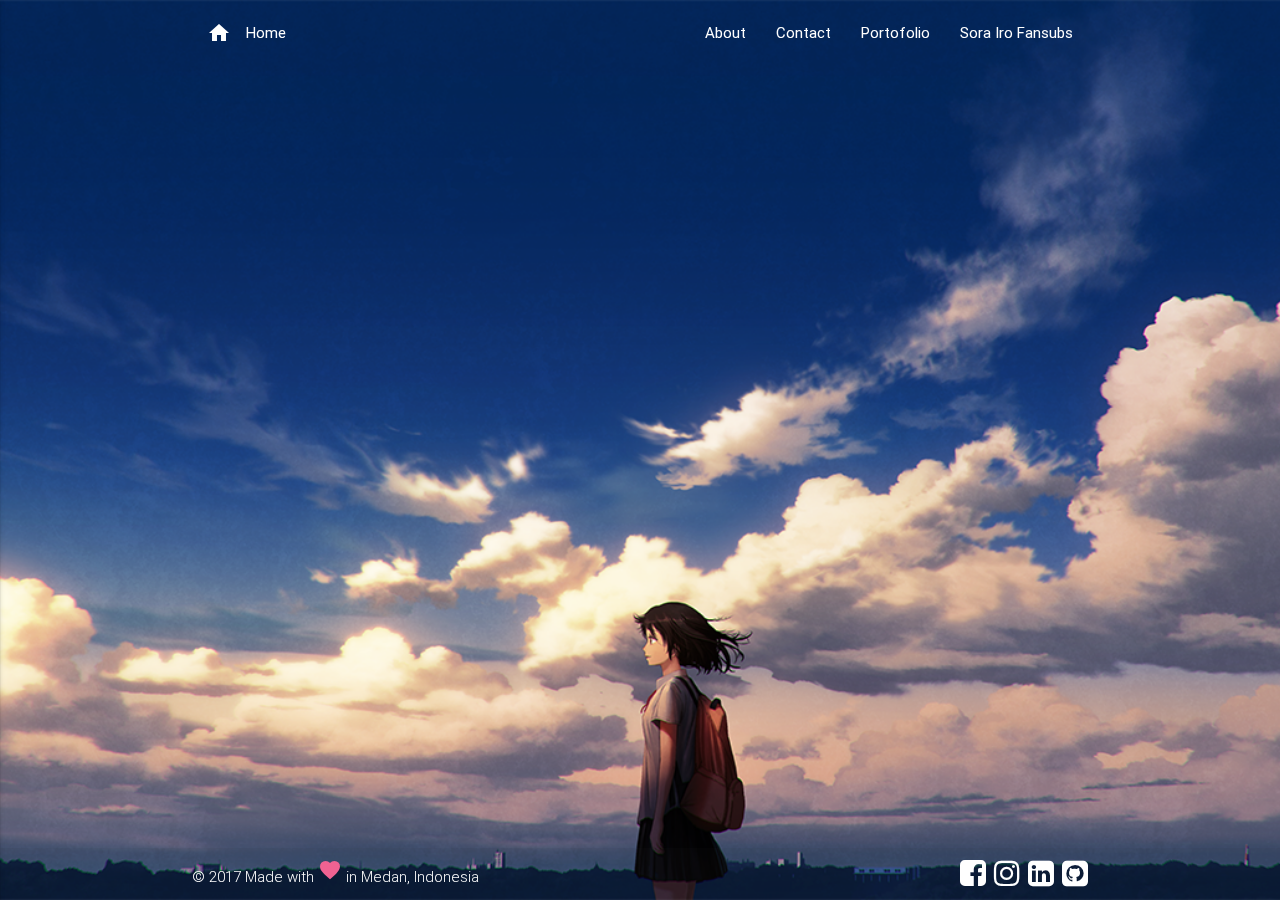
<file: index.html>
<!DOCTYPE html> <html> <head> <link rel="stylesheet" href="https://fonts.googleapis.com/icon?family=Material+Icons"/> <link rel="stylesheet" href="https://maxcdn.bootstrapcdn.com/font-awesome/4.7.0/css/font-awesome.min.css"/> <link rel="stylesheet" href="assets/css/materialize.min.css" type="text/css" media="screen,projection"/> <link rel="stylesheet" href="assets/css/theme.css" type="text/css" media="screen,projection"/> <link rel="stylesheet" href="assets/css/pace-theme-flash.css" type="text/css" media="screen,projection"/> <meta name="viewport" content="width=device-width, initial-scale=1.0"> <meta charset="utf-8"> <link rel="icon" href="img/fav.png"> <title>Hasbi Kausar Anwar's Profile</title> </head> <body> <div class="grills"></div> <!-- navbar --> <nav class="transparent"> <div class="nav-wrapper"> <div class="container"> <ul class="left hide-on-med-and-down"> <li><a href="" class="waves-effect" id="navlink"><i class="material-icons left">home</i>Home</a></li> </ul> <a href="#" data-activates="slide-out" class="button-collapse"><i class="material-icons">menu</i></a> <ul class="right hide-on-med-and-down"> <li><a href="#about" class="waves-effect" id="navlink">About</a></li> <li><a href="#contact" class="waves-effect" id="navlink">Contact</a></li> <li><a href="#" class="waves-effect" id="navlink">Portofolio</a></li> <li><a href="https://sorairosubs.id" class="waves-effect" id="navlink" target="_blank">Sora Iro Fansubs</a></li> </ul> </div> </div> </nav> <!-- side-nav --> <div class="col s1"> <!-- SideNav panel --> <ul id="slide-out" class="side-nav"> <li><a href="" class="waves-effect">Home</a></li> <li><a href="#about" class="waves-effect">About</a></li> <li><a href="#contact" class="waves-effect">Contact</a></li> <li><a href="#" class="waves-effect">Portofolio</a></li> <div class="divider"></div> <li><a href="https://sorairo.fansubs.pw/" class="waves-effect">Sora Iro Fansubs</a></li> </ul> </div> <!-- main --> <main> <!-- about --> <div id="about" class="modal"> <div class="modal-content"> <h4>About</h4> <hr> <style type="text/css" media="screen">.justify { text-align: justify;}</style> <div class="justify"> Nama saya Hasbi Kausar Anwar lahir di Kota Medan pada tanggal 5 Juli 1996, saya merupakan anak bungsu dari 2 bersaudara dan akrab dipanggil Hasbi. Terlahir dengan keluarga yang sederhana, ayah saya seorang wartawan sedangkan ibu saya berprofesi ibu rumah tangga biasa. <p> Saat berumur 6 tahun saya memulai pendidikan di Sekolah Dasar Muhammadiyah 10 Medan, kemudian setelah lulus saya masuk ke Sekolah Menegah Pertama Negeri 4 Medan. Selepas lulus di tahun 2010 saya melanjutkan pendidikan ke Sekolah Menegah Kejuruan Multi Karya Medan mengambil jurusan Teknik Komputer dan Jaringan dan lulus pada tahun 2013, lalu saya kembali menaiki jenjang pendidikan dengan mengambil Diploma III di kampus Politeknik Unggul LP3M Medan pada jurusan Manajemen Informatika dan telah memeroleh gelar A.Md pada tahun 2017. <p> Keseharian saya saat ini adalah mempelajari serta memperdalam ilmu pemrograman website, sembari melakukan tugas seorang developer saya juga merupakan salah satu ketua dari fansub Indonesia yaitu Sora Iro Fansubs dengan basis pembuatan subtitle dalam film Anime. Inisial saya di dunia internet adalah Anko, telah berkarir di dunia fansub sejak tahun 2011 hingga sampai saat ini. </div> </div> </div> <!-- contact --> <div id="contact" class="modal"> <div class="modal-content"> <h4>Contact</h4> <hr> <p>Email: <a href="mailto:hasbikausaranwar@outlook.com" target="_top">hasbikausaranwar@outlook.com</a> <br>Phone: +62 - 08537207<span onclick="this.innerHTML='8484'">XXXX</span> </div> </div> </main> <!-- footer --> <footer class="page-footer transparent"> <div class="footer-copyright"> <div class="container"> <div class="white-text text-lighten-4">&copy; 2017 Made with <i class="material-icons" id="logoHeart">favorite</i> in Medan, Indonesia <div class="right"> <a href="https://www.facebook.com/hasbikausaranwar/" class="tooltipped white-text text-lighten-4" data-position="top" data-delay="50" data-tooltip="Facebook"><i id="facebook" class="fa fa-facebook-square fa-2x"></i></a>&nbsp; <a href="https://www.instagram.com/hasbikausaranwar/" class="tooltipped white-text text-lighten-4" data-position="top" data-delay="50" data-tooltip="Instagram"><i id="instagram" class="fa fa-instagram fa-2x"></i></a>&nbsp; <a href="https://www.linkedin.com/in/hasbi-kausar-anwar-a4115613a/" class="tooltipped white-text text-lighten-4" data-position="top" data-delay="50" data-tooltip="LinkedIn"><i id="linkedin" class="fa fa-linkedin-square fa-2x"></i></a>&nbsp; <a href="https://github.com/hasbikausaranwar" class="tooltipped white-text text-lighten-4" data-position="top" data-delay="50" data-tooltip="GitHub"><i id="github" class="fa fa-github-square fa-2x"></i></a> </div> </div> </div> </footer> <script type="text/javascript" src="https://code.jquery.com/jquery-2.1.1.min.js"></script> <script type="text/javascript" src="assets/js/materialize.min.js"></script> <script src="assets/js/pace.min.js"></script> <script> $(document).ready(function(){ $(".button-collapse").sideNav({ menuWidth: 240, edge: 'left', closeOnClick: true }); $('.tooltipped').tooltip({delay: 50}); $('.modal').modal(); }); </script> </body> </html>
</file>
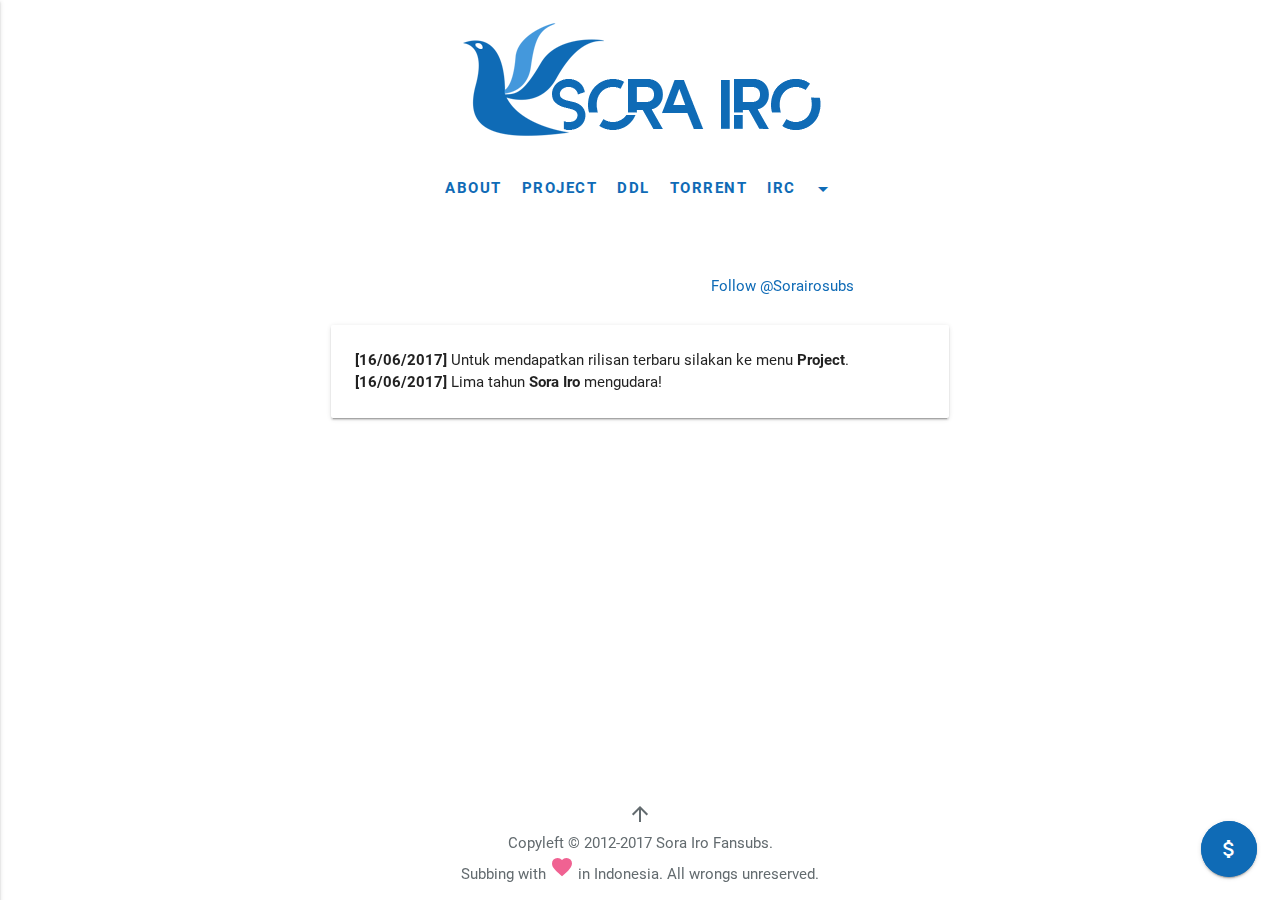
<file: sorairo/index.html>
<!DOCTYPE html>
<html>
  <head>
    <link rel="stylesheet" href="https://fonts.googleapis.com/icon?family=Material+Icons"/>
    <link rel="stylesheet" href="https://maxcdn.bootstrapcdn.com/font-awesome/4.7.0/css/font-awesome.min.css"/>
    <link rel="stylesheet" href="assets/css/materialize.min.css" type="text/css" media="screen,projection"/>
    <link rel="stylesheet" href="assets/css/pace-theme-flash.css" type="text/css" media="screen,projection"/>
    <link rel="stylesheet" href="assets/css/custom.css" type="text/css" media="screen,projection"/>
    <link rel="icon" href="img/logo.png">
    <title>Sora Iro Fansubs</title>
    <meta name="viewport" content="width=device-width, initial-scale=1.0"/>
    <meta name="generator" content="Atom">
    <meta name="description" content="Sora Iro Fansubs - Indonesian Fansubs." />
    <meta name="keywords" content="Sorairo,Sorairosubs,Sora Iro Fansubs,sorairo,sorairosubs,sora iro fansub,download anime subtitle indonesia,download anime sub indo,Download Anime bertakarir Indonesia,Download Anime Subtitle Indonesia,Grup Fansub Indonesia,Fansub Indonesia">
    <meta name="author" content="Anko">
    <meta name="creator" content="Sora Iro Fansubs">
    <meta name="googlebot" content="index,follow,archive">
    <meta name="search engines" content="Aeiwi,Alexa,AllTheWeb,AltaVista,AOL Netfind,Anzwers,Go,Google,Yahoo,Bing,WebTop">
    <meta name="rating" content="general">
    <meta name="robots" content="index,follow">
    <meta name="revisit-after" content="1 days">
    <meta name="alexaVerifyID" content="#">
    <meta name="DC.title" content="Medan" />
    <meta name="geo.region" content="ID-ID" />
    <meta name="geo.placename" content="Medan" />
    <meta name="geo.position" content="0;NaN" />
    <meta name="ICBM" content="0, NaN" />
    <meta name="coverage" content="Worldwide">
  </head>
  <body id="fadein">
    <div id="fb-root"></div>
    <script>
      (function(d, s, id) {
        var js, fjs = d.getElementsByTagName(s)[0];
        if (d.getElementById(id)) return;
        js = d.createElement(s); js.id = id;
        js.src = "//connect.facebook.net/id_ID/sdk.js#xfbml=1&version=v2.9";
        fjs.parentNode.insertBefore(js, fjs);
      }(document, 'script', 'facebook-jssdk'));
    </script>
    <script>
      window.twttr = (function(d, s, id) {
      var js, fjs = d.getElementsByTagName(s)[0],
        t = window.twttr || {};
      if (d.getElementById(id)) return t;
      js = d.createElement(s);
      js.id = id;
      js.src = "https://platform.twitter.com/widgets.js";
      fjs.parentNode.insertBefore(js, fjs);

      t._e = [];
      t.ready = function(f) {
        t._e.push(f);
      };

      return t;
      }(document, "script", "twitter-wjs"));
    </script>
    <main>
      <div class="row">
        <div class="col s3">
        </div>
        <center>
        <div class="col s6">
          <div class="hide-on-med-and-down">
            <a href=""><img class="responsive-img" src="img/sorairo(c)Anko.png" alt="Sora Iro"></a>
          </div>
          <div class="hide-on-large-only">
            <a href="" data-activates="slide-out-mobile" class="button-collapse"><img class="responsive-img" src="img/sorairo(c)Anko.png" alt="Sora Iro"></a>
          </div>

          <div class="hide-on-med-and-down">
            <div class="links">
              <a href="#about" class="waves-effect">About</a>
              <a href="#project" class="waves-effect">Project</a>
              <a href="#ddl" class="waves-effect">DDL</a>
              <a href="https://anidex.info/?page=group&id=86" class="waves-effect" target="_blank">Torrent</a>
              <a href="#" class="dropdown-button waves-effect" data-activates="dropdown1"><i class="material-icons right">arrow_drop_down</i>IRC</a>
                <ul id="dropdown1" class="dropdown-content">
                  <li><a href="https://irc.sorairosubs.com/" class="waves-effect" target="_blank">IRC</a></li>
                  <li><a href="https://portal.sorairosubs.com/" class="waves-effect" target="_blank">Portal</a></li>
                  <li><a href="http://www.cccp-project.net/" class="waves-effect" target="_blank">Playback</a></li>
                  <li class="divider"></li>
                  <li><a href="https://server.sorairosubs.com/" class="waves-effect" target="_blank">Server Tools</a></li>
                </ul>
            </div>
          </div>

        </div>
        </center>
        <div class="col s3">
        </div>
      </div>

      <!-- side-nav -->
      <div class="col s1">
        <!-- SideNav panel -->
          <ul id="slide-out-mobile" class="side-nav">
            <li><a href="#about" class="waves-effect">About</a></li>
            <li><a href="#project" class="waves-effect">Project</a></li>
            <li><a href="#ddl" class="waves-effect">DDL</a></li>
            <li><a href="https://anidex.info/?page=group&id=86" class="waves-effect" target="_blank">Torrent</a></li>
            <div class="divider"></div>
            <li class="no-padding">
              <ul class="collapsible collapsible-accordion">
                <li>
                  <a class="collapsible-header"><i class="material-icons">arrow_drop_down</i>IRC</a>
                  <div class="collapsible-body">
                    <ul>
                      <li><a href="https://irc.sorairosubs.com/" class="waves-effect" target="_blank">IRC</a></li>
                      <li><a href="https://portal.sorairosubs.com/" class="waves-effect" target="_blank">Portal</a></li>
                      <li><a href="http://www.cccp-project.net/" class="waves-effect" target="_blank">Playback</a></li>
                      <div class="divider"></div>
                      <li><a href="https://server.sorairosubs.com/" class="waves-effect" target="_blank">Server Tools</a></li>
                    </ul>
                  </div>
                </li>
              </ul>
            </li>
          </ul>
      </div>

      <!-- menu nav -->
      <div id="about" class="modal">
        <div class="modal-content">
          <h4>About</h4>
          <hr>
          <div class="justify">
            <p>
            Mengudara pada tanggal 16 Juni 2012.
            <p>
            <table class="highlight responsive-table">
              <thead>
                <tr>
                  <th>Staf Aktif</th>
                  <th>Posisi</th>
                </tr>
              </thead>

              <tbody>
                <tr>
                  <td>Anko</td>
                  <td>Leader, Editor, Timer, QC</td>
                </tr>
                <tr>
                  <td>Mufti</td>
                  <td>Server Admin</td>
                </tr>
                <tr>
                  <td>Zhara</td>
                  <td>Translator, Encoder</td>
                </tr>
                <tr>
                  <td>irzie</td>
                  <td>Translator, Typesetter</td>
                </tr>
                <tr>
                  <td>GinNu</td>
                  <td>Translator, KFx</td>
                </tr>
                <tr>
                  <td>odoxzz-zen</td>
                  <td>Typesetter</td>
                </tr>
                <tr>
                  <td>Yatogami</td>
                  <td>Encoder</td>
                </tr>
              </tbody>
            </table>
          </div>
          <p>
          Ingin bergabung? Silakan hubungi kami di <a id="recruit" href="irc://irc.rizon.net/Sorairosubs-Recruits">#Sorairosubs-Recruits@irc.rizon.net</a>.
        </div>
      </div>

      <div id="project" class="modal bottom-sheet">
        <div class="modal-content">
          <h4>Project</h4>
          <hr>
          <br>
          <ul class="collapsible" data-collapsible="accordion">
            <li>
              <div class="collapsible-header"><b>TV Series</b></div>
              <div class="collapsible-body">
                <ul class="collapsible popout" data-collapsible="accordion">
                  <li>
                    <div class="collapsible-header"></i>Spring 2017</div>
                    <div class="collapsible-body">
                      <span><a href="#ddlhina" class="tooltipped" data-position="right" data-delay="50" data-tooltip='Translation/Typesetting: irzie, OPED: GinNu, Encoding: Yatogami, QC: Anko'>Hinako Note</a></span>
                      <br>
                      <span><a href="#ddlrcrea" class="tooltipped" data-position="right" data-delay="50" data-tooltip='Translation/Typesetting: MenBejat, OPED: GinNu, Editing: Bismarck, Timing: Anko, Encoding: Yatogami, QC: Zhara'>Re:CREATORS</a></span>
                      <br>
                      <span><a href="#ddlsaekanoflat" class="tooltipped" data-position="right" data-delay="50" data-tooltip='Translation: Deko, OPED: GinNu, Editing: Hoshii, Typesetting: odoxzz-zen, Timing/QC: Anko, Encoding: Yatogami'>Saenai Heroine no Sodatekata Flat</a></span>
                    </div>
                  </li>
                  <li>
                    <div class="collapsible-header">Winter 2016/17</div>
                    <div class="collapsible-body">
                      <span><a href="#ddllwa" class="tooltipped" data-position="right" data-delay="50" data-tooltip='Translation: Zhara, OPED: GinNu, Timing/Typesetting: Asenshi, Encoding: Pitou-nyan, QC: Anko'>Little Witch Academia (2017)</a></span>
                      <br>
                      <span><a href="#ddlurr" class="tooltipped" data-position="right" data-delay="50" data-tooltip='Translation: irzie, Timing/Typesetting: GJM, Editing: Pitou-nyan, Encoding: Zhara, QC: Anko'>Urara Meirochou</a></span>
                    </div>
                  </li>
                </ul>
              </div>
            </li>
            <li>
              <div class="collapsible-header"><b>BDs</b></div>
              <div class="collapsible-body">
                <span><a href="#ddlbokumachi">Boku dake ga Inai Machi</a></span>
                <br>
                <span><a href="#ddlflybitch">Flying Witch</a></span>
                <br>
                <span><a href="#ddlnnb">Non Non Biyori</a></span>
                <br>
                <span><a href="#ddlnnbr">Non Non Biyori Repeat</a></span>
                <br>
                <span><a href="#ddlrakudai">Rakudai Kishi no Cavalry</a></span>
                <br>
                <span><a href="#ddlblondie">Shigatsu wa Kimi no Uso</a></span>
              </div>
            </li>
            <li>
              <div class="collapsible-header"><b>Movies & OVAs</b></div>
              <div class="collapsible-body">
              </div>
            </li>
          </ul>
        </div>
      </div>

      <!-- project tv series -->
      <div id="ddlhina" class="modal">
        <div class="video-container">
            <iframe src="http://soraddl.skies.space/?dir=Hinako%20Note" frameborder="0" allowfullscreen></iframe>
        </div>
      </div>

      <div id="ddlrcrea" class="modal">
        <div class="video-container">
            <iframe src="http://soraddl.skies.space/?dir=Re%E1%8E%93CREATORS" frameborder="0" allowfullscreen></iframe>
        </div>
      </div>

      <div id="ddlsaekanoflat" class="modal">
        <div class="video-container">
            <iframe src="http://soraddl.skies.space/?dir=Saenai%20Heroine%20no%20Sodatekata%20Flat" frameborder="0" allowfullscreen></iframe>
        </div>
      </div>

      <div id="ddllwa" class="modal">
        <div class="video-container">
            <iframe src="http://soraddl.skies.space/?dir=Little%20Witch%20Academia/Little%20Witch%20Academia%20%282017%29" frameborder="0" allowfullscreen></iframe>
        </div>
      </div>

      <div id="ddlurr" class="modal">
        <div class="video-container">
            <iframe src="http://soraddl.skies.space/?dir=Urara%20Meirochou" frameborder="0" allowfullscreen></iframe>
        </div>
      </div>

      <!-- project bds -->
      <div id="ddlbokumachi" class="modal">
        <div class="video-container">
            <iframe src="http://soraddl.skies.space/?dir=Boku%20dake%20ga%20Inai%20Machi" frameborder="0" allowfullscreen></iframe>
        </div>
      </div>

      <div id="ddlflybitch" class="modal">
        <div class="video-container">
            <iframe src="http://soraddl.skies.space/?dir=Flying%20Witch" frameborder="0" allowfullscreen></iframe>
        </div>
      </div>

      <div id="ddlnnb" class="modal">
        <div class="video-container">
            <iframe src="http://soraddl.skies.space/?dir=Non%20Non%20Biyori" frameborder="0" allowfullscreen></iframe>
        </div>
      </div>

      <div id="ddlnnbr" class="modal">
        <div class="video-container">
            <iframe src="http://soraddl.skies.space/?dir=Non%20Non%20Biyori%20Repeat" frameborder="0" allowfullscreen></iframe>
        </div>
      </div>

      <div id="ddlrakudai" class="modal">
        <div class="video-container">
            <iframe src="http://soraddl.skies.space/?dir=Rakudai%20Kishi%20no%20Cavalry" frameborder="0" allowfullscreen></iframe>
        </div>
      </div>

      <div id="ddlblondie" class="modal">
        <div class="video-container">
            <iframe src="http://soraddl.skies.space/?dir=Shigatsu%20wa%20Kimi%20no%20Uso" frameborder="0" allowfullscreen></iframe>
        </div>
      </div>

      <!-- project movies & ovas -->
      <div id="ddl" class="modal">
        <div class="video-container">
            <iframe src="http://soraddl.skies.space" frameborder="0" allowfullscreen></iframe>
        </div>
      </div>

      <!-- button sosmed -->
      <p>
      <div class="row">
        <div class="col s3">
        </div>
        <div class="col s6">
          <iframe src="https://www.facebook.com/plugins/page.php?href=https%3A%2F%2Fwww.facebook.com%2FSorairosubs%2F&tabs&width=340&height=70&small_header=true&adapt_container_width=false&hide_cover=true&show_facepile=false&appId" width="340" height="70" style="border:none;overflow:hidden" scrolling="no" frameborder="0" allowTransparency="true"></iframe>
          <span>
            &nbsp;&nbsp;&nbsp;&nbsp;&nbsp;&nbsp;&nbsp;&nbsp;
            <a class="twitter-follow-button" href="https://twitter.com/Sorairosubs" data-size="large"> Follow @Sorairosubs</a>
          </span>
        </div>
        <div class="col s3">
        </div>
      </div>

      <!-- sticky information -->
      <p>
      <div class="row" id="information">
        <div class="col s3">
        </div>
        <div class="col s6">
          <div class="card">
            <div class="card-content">
              <div class="left-align">
                <b>[16/06/2017]</b> Untuk mendapatkan rilisan terbaru silakan ke menu <b>Project</b>.
                <br>
                <b>[16/06/2017]</b> Lima tahun <b>Sora Iro</b> mengudara!
              </div>
            </div>
          </div>
        </div>
        <div class="col s3">
        </div>
      </div>
      <p>

      <!-- disqus -->
      <div class="row">
        <div class="col s3">
        </div>
        <div class="col s6">
        <div id="disqus_thread"></div>
        <script>
          (function() { // DON'T EDIT BELOW THIS LINE
          var d = document, s = d.createElement('script');
          s.src = 'https://sorairofansubs.disqus.com/embed.js';
          s.setAttribute('data-timestamp', +new Date());
          (d.head || d.body).appendChild(s);
          })();
        </script>
        <noscript>
        Please enable JavaScript to view the <a href="https://disqus.com/?ref_noscript">comments powered by Disqus.</a>
        </noscript>
        </div>
        <div class="col s3">
        </div>
      </div>
    </main>

    <!-- donasi -->
    <div class="fixed-action-btn">
      <div id="menu">
        <a id="donation" class="btn-large btn-floating pulse" onclick="$('.tap-target').tapTarget('open');"><i class="large material-icons">attach_money</i></a>
      </div>
      <div class="tap-target" data-activates="menu">
        <div class="white-text tap-target-content">
          <h5>Donation</h5>
          <br>
          Server costs $11/month.
          <br>
          Bank Muamalat: 4210043058.
          <br>
          Code ATM Bersama for Bank Muamalat is 147.
        </div>
      </div>
    </div>

    <!-- footer -->
    <footer class="page-footer transparent">
      <center>
        <a href="#" id="back-to-top"><i class="material-icons">arrow_upward</i></a>
      </center>
      <div id="footer">
        <center>
        Copyleft &copy; 2012-2017 Sora Iro Fansubs. <br>Subbing with <i class="material-icons" id="logoHeart">favorite</i> in Indonesia. All wrongs unreserved.<p>
        </center>
      </div>
    </footer>

  <script id="dsq-count-scr" src="//sorairofansubs.disqus.com/count.js" async></script>
  </body>
  <script type="text/javascript" src="https://code.jquery.com/jquery-2.1.1.min.js"></script>
  <script type="text/javascript" src="assets/js/materialize.min.js"></script>
  <script src="assets/js/pace.min.js"></script>
  <script>
    $(document).ready(function(){
      $(".button-collapse").sideNav({
          menuWidth: 240,
          edge: 'left',
          closeOnClick: true
      });
      $(".button-project").sideNav({
          menuWidth: 240,
          edge: 'right',
          closeOnClick: true
      });
      $('.dropdown-button').dropdown({
          inDuration: 300,
          outDuration: 225,
          constrainWidth: false, // Does not change width of dropdown to that of the activator
          hover: true, // Activate on hover
          gutter: 0, // Spacing from edge
          belowOrigin: false, // Displays dropdown below the button
          alignment: 'left', // Displays dropdown with edge aligned to the left of button
          stopPropagation: false // Stops event propagation
      });
      $('.modal').modal();
      $('.collapsible').collapsible();
      $('.tooltipped').tooltip({delay: 50});
    });
  </script>
  <script>
    if ($('#back-to-top').length) {
    var scrollTrigger = 100, // px
        backToTop = function () {
            var scrollTop = $(window).scrollTop();
        };
    backToTop();
    $(window).on('scroll', function () {
        backToTop();
    });
    $('#back-to-top').on('click', function (e) {
        e.preventDefault();
        $('html,body').animate({
            scrollTop: 0
        }, 700);
    });
  }
  </script>
</html>
</file>
<file: assets/css/theme.css>
.grills::before {
  content: "";
  position: fixed;
  top: 0;
  left: 0;
  right: 0;
  bottom: 0;
  margin: 0 0 0 0;
  z-index: -2;
  display: block;
  background-size: cover;
  background-repeat: no-repeat;
  background-image: url("../../img/background.png");
  background-position: center center;
  width: 100%;
  height: 100%;
}

.tengah {
  position: fixed;
  top: 50%;
  left: 50%;
  transform: translate(-50%, -50%);
}

body {
  display: flex;
  min-height: 100vh;
  flex-direction: column;
}

main {
  flex: 1 0 auto;
}

nav {
  border: none;
}

/*custom btn*/
#btnSideNav {
  color: #000;
}

#navlink:hover {
  color: #ff8040;
}

/*custom logo*/
#logoHeart {
  color: #f06292;
}

#facebook {
  transition: ease 0.5s;
}
#facebook:hover {
  color: #1a237e;
}

#instagram {
  transition: ease 0.5s;
}
#instagram:hover {
  color: #cc66ff;
}

#linkedin {
  transition: ease 0.5s;
}
#linkedin:hover {
  color: #2962ff;
}

#github {
  transition: ease 0.5s;
}
#github:hover {
  color: #000000;
}
</file>
<file: assets/css/pace-theme-flash.css>
.pace {
  -webkit-pointer-events: none;
  pointer-events: none;
  -webkit-user-select: none;
  -moz-user-select: none;
  user-select: none;
}

.pace-inactive {
  display: none;
}

.pace .pace-progress {
  background: #ff8040;
  position: fixed;
  z-index: 2000;
  top: 0;
  right: 100%;
  width: 100%;
  height: 2px;
}

.pace .pace-progress-inner {
  display: block;
  position: absolute;
  right: 0px;
  width: 100px;
  height: 100%;
  box-shadow: 0 0 10px #ff8040, 0 0 5px #ff8040;
  opacity: 1.0;
  -webkit-transform: rotate(3deg) translate(0px, -4px);
  -moz-transform: rotate(3deg) translate(0px, -4px);
  -ms-transform: rotate(3deg) translate(0px, -4px);
  -o-transform: rotate(3deg) translate(0px, -4px);
  transform: rotate(3deg) translate(0px, -4px);
}

.pace .pace-activity {
  display: block;
  position: fixed;
  z-index: 2000;
  top: 15px;
  right: 15px;
  width: 14px;
  height: 14px;
  border: solid 2px transparent;
  border-top-color: #ff8040;
  border-left-color: #ff8040;
  border-radius: 10px;
  -webkit-animation: pace-spinner 400ms linear infinite;
  -moz-animation: pace-spinner 400ms linear infinite;
  -ms-animation: pace-spinner 400ms linear infinite;
  -o-animation: pace-spinner 400ms linear infinite;
  animation: pace-spinner 400ms linear infinite;
}

@-webkit-keyframes pace-spinner {
  0% { -webkit-transform: rotate(0deg); transform: rotate(0deg); }
  100% { -webkit-transform: rotate(360deg); transform: rotate(360deg); }
}
@-moz-keyframes pace-spinner {
  0% { -moz-transform: rotate(0deg); transform: rotate(0deg); }
  100% { -moz-transform: rotate(360deg); transform: rotate(360deg); }
}
@-o-keyframes pace-spinner {
  0% { -o-transform: rotate(0deg); transform: rotate(0deg); }
  100% { -o-transform: rotate(360deg); transform: rotate(360deg); }
}
@-ms-keyframes pace-spinner {
  0% { -ms-transform: rotate(0deg); transform: rotate(0deg); }
  100% { -ms-transform: rotate(360deg); transform: rotate(360deg); }
}
@keyframes pace-spinner {
  0% { transform: rotate(0deg); transform: rotate(0deg); }
  100% { transform: rotate(360deg); transform: rotate(360deg); }
}
</file>
<file: sorairo/assets/css/pace-theme-flash.css>
.pace {
  -webkit-pointer-events: none;
  pointer-events: none;

  -webkit-user-select: none;
  -moz-user-select: none;
  user-select: none;
}

.pace-inactive {
  display: none;
}

.pace .pace-progress {
  background: #4498dc;
  position: fixed;
  z-index: 2000;
  top: 0;
  right: 100%;
  width: 100%;
  height: 2px;
}
</file>
<file: sorairo/assets/css/custom.css>
body {
    display: flex;
    min-height: 100vh;
    flex-direction: column;
}

main {
    flex: 1 0 auto;
}

.content {
    text-align: center;
    position: fixed;
    top: 50%;
    left: 50%;
    transform: translate(-50%, -50%);
}

#fadein {
    animation: fadein 10s;
    -moz-animation: fadein 10s; /* Firefox */
    -webkit-animation: fadein 10s; /* Safari and Chrome */
    -o-animation: fadein 10s; /* Opera */
}
@keyframes fadein {
    from {
        opacity:0;
    }
    to {
        opacity:1;
    }
}
@-moz-keyframes fadein { /* Firefox */
    from {
        opacity:0;
    }
    to {
        opacity:1;
    }
}
@-webkit-keyframes fadein { /* Safari and Chrome */
    from {
        opacity:0;
    }
    to {
        opacity:1;
    }
}
@-o-keyframes fadein { /* Opera */
    from {
        opacity:0;
    }
    to {
        opacity: 1;
    }
}

.links > a {
    color: #0f6bb6;
    padding: 0 8px;
    font-size: 15px;
    font-weight: 600;
    letter-spacing: .1rem;
    text-decoration: none;
    text-transform: uppercase;
}

.links > a:hover {
    color: #4498dc;
}

span > a {
    color: #0f6bb6;
}

#dropdown1 {
    font-weight: 600;
    letter-spacing: .1rem;
    text-decoration: none;
}

#dropdown1 > li > a:hover {
    color: #4498dc;
}

#email {
    color: #0f6bb6;
}

#recruit {
    color: #0f6bb6;
}

#footer {
    color: #636b6f;
}

#back-to-top {
    color: #636b6f;
    cursor: pointer;
    border: 0;
    border-radius: 2px;
    text-decoration: none;
}

#facebook {
    color: #1a237e;
}

#twitter {
    color: #4498dc;
}

#logoHeart {
    color: #f06292;
}

#donation {
    background-color: #0f6bb6;
}
</file>
